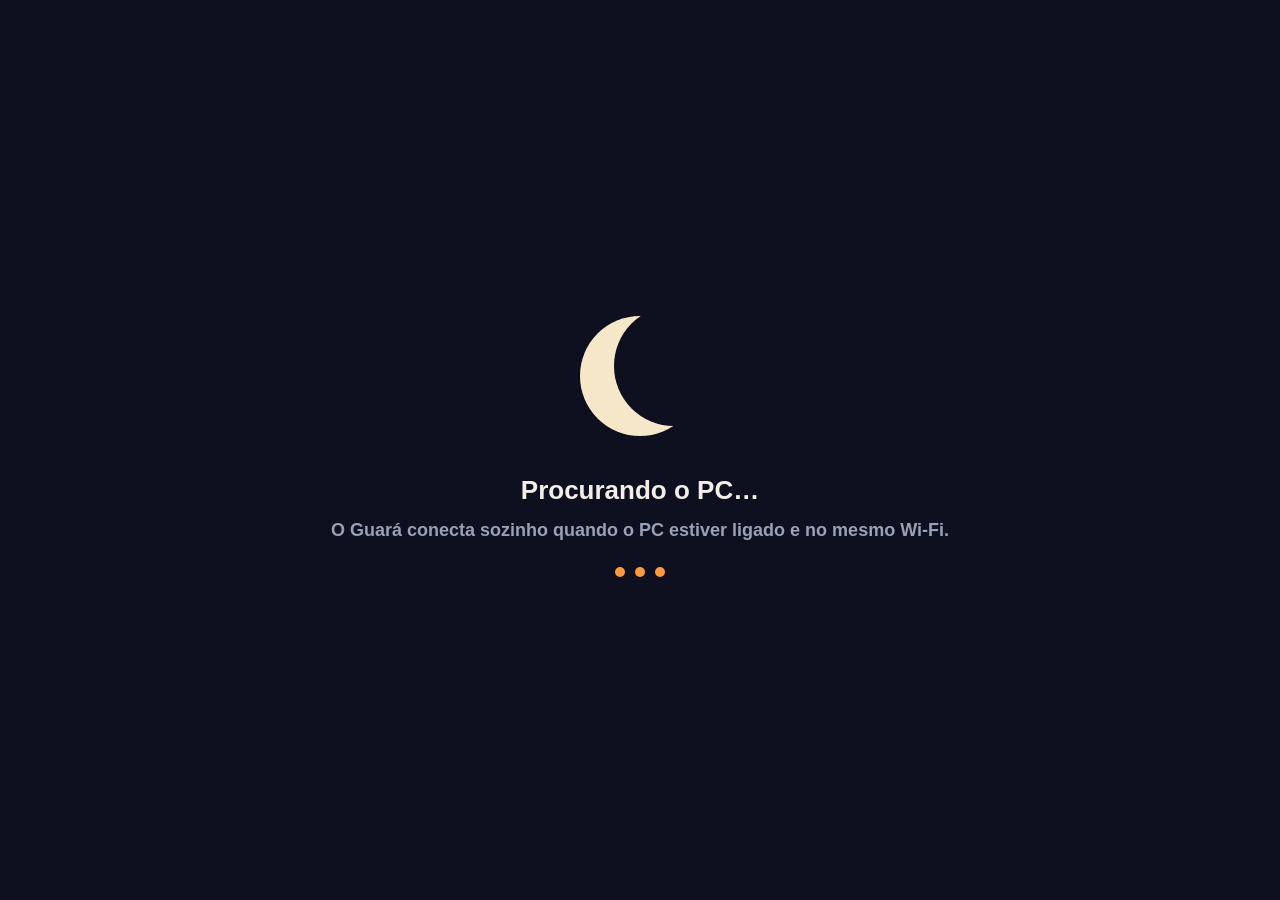
<file: tablet/app/assets/offline.html>
<!doctype html>
<html lang="pt-BR">
<head>
<meta charset="utf-8">
<meta name="viewport" content="width=device-width, initial-scale=1, user-scalable=no">
<style>
  html, body { margin: 0; height: 100%; background: #0e1020; color: #f3efe8; font: 600 18px/1.4 Roboto, sans-serif; }
  body { display: -webkit-flex; display: flex; -webkit-flex-direction: column; flex-direction: column;
    -webkit-align-items: center; align-items: center; -webkit-justify-content: center; justify-content: center; text-align: center; padding: 0 40px; }
  .moon { width: 120px; height: 120px; border-radius: 50%; background: #f6e7c8; position: relative; margin-bottom: 36px; }
  .moon:after { content: ''; position: absolute; left: 34px; top: -10px; width: 120px; height: 120px; border-radius: 50%; background: #0e1020; }
  h1 { font-size: 26px; margin: 0 0 10px; }
  p { color: #9aa0b5; margin: 0; }
  .dots span { display: inline-block; width: 10px; height: 10px; margin: 24px 5px 0; border-radius: 50%; background: #ff9a3c;
    -webkit-animation: b 1.2s infinite; animation: b 1.2s infinite; }
  .dots span:nth-child(2) { -webkit-animation-delay: .2s; animation-delay: .2s; }
  .dots span:nth-child(3) { -webkit-animation-delay: .4s; animation-delay: .4s; }
  @-webkit-keyframes b { 0%, 100% { opacity: .2; } 50% { opacity: 1; } }
  @keyframes b { 0%, 100% { opacity: .2; } 50% { opacity: 1; } }
</style>
</head>
<body>
  <div class="moon"></div>
  <h1>Procurando o PC…</h1>
  <p>O Guará conecta sozinho quando o PC estiver ligado e no mesmo Wi-Fi.</p>
  <div class="dots"><span></span><span></span><span></span></div>
</body>
</html>
</file>
